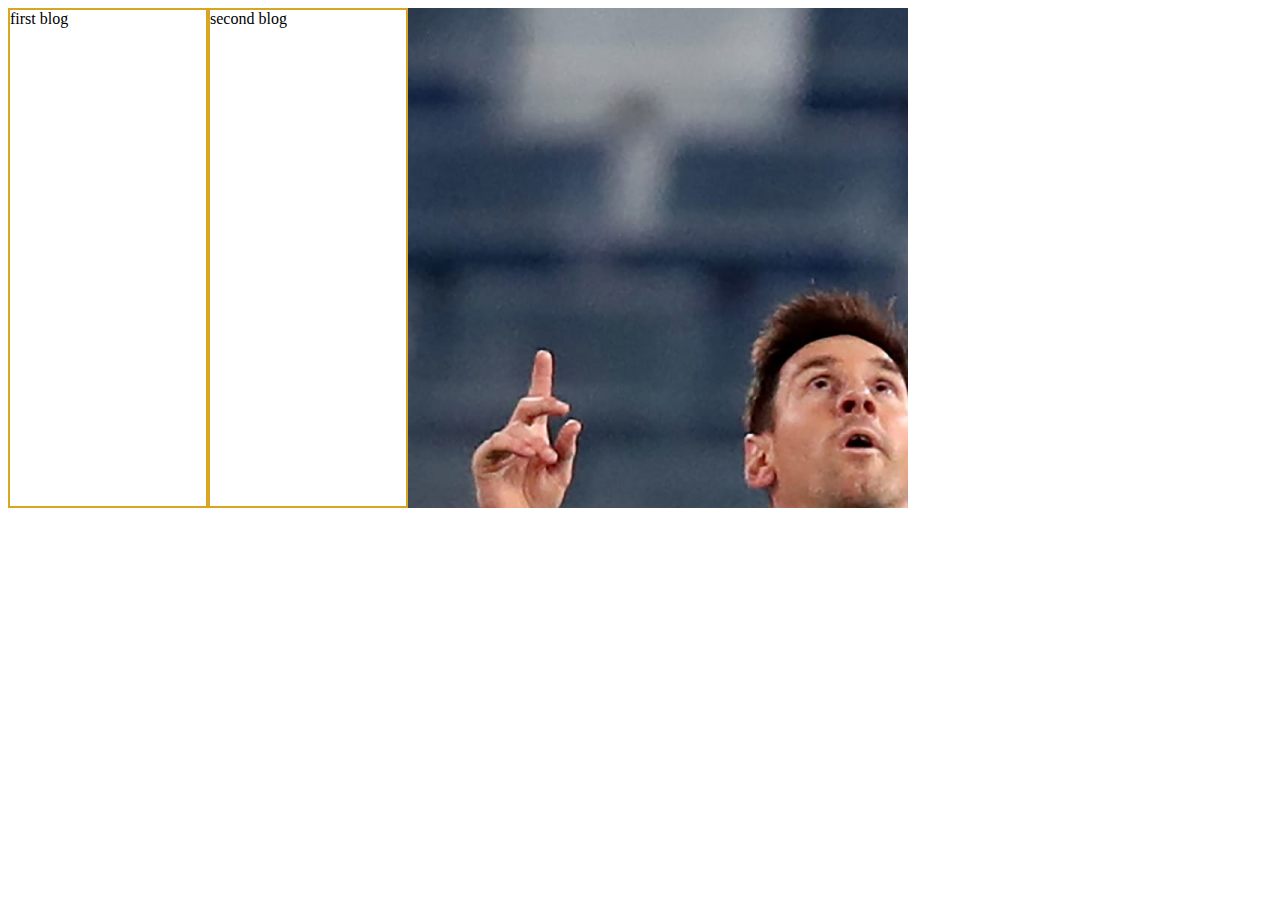
<file: temp.html>
<!DOCTYPE html>
<html lang="en">

<head>
    <meta charset="UTF-8">
    <meta http-equiv="X-UA-Compatible" content="IE=edge">
    <meta name="viewport" content="width=device-width, initial-scale=1.0">
    <title>temp</title>
    <style>
        .first_div {
            border: 2px solid goldenrod;
        }

        .first_section {
            display: grid;
            grid-template-columns: 200px 200px 200px;
        }

        .image {
            width: 500px;
            height: 500px;
            background: url(images/players/Messi.png);
        }
    </style>
</head>

<body>
    <section class="first_section">
        <div class="first_div">
            first blog
        </div>
        <div class="first_div">
            second blog
        </div>
        <div class="image">

        </div>
    </section>

</body>

</html>
</file>
